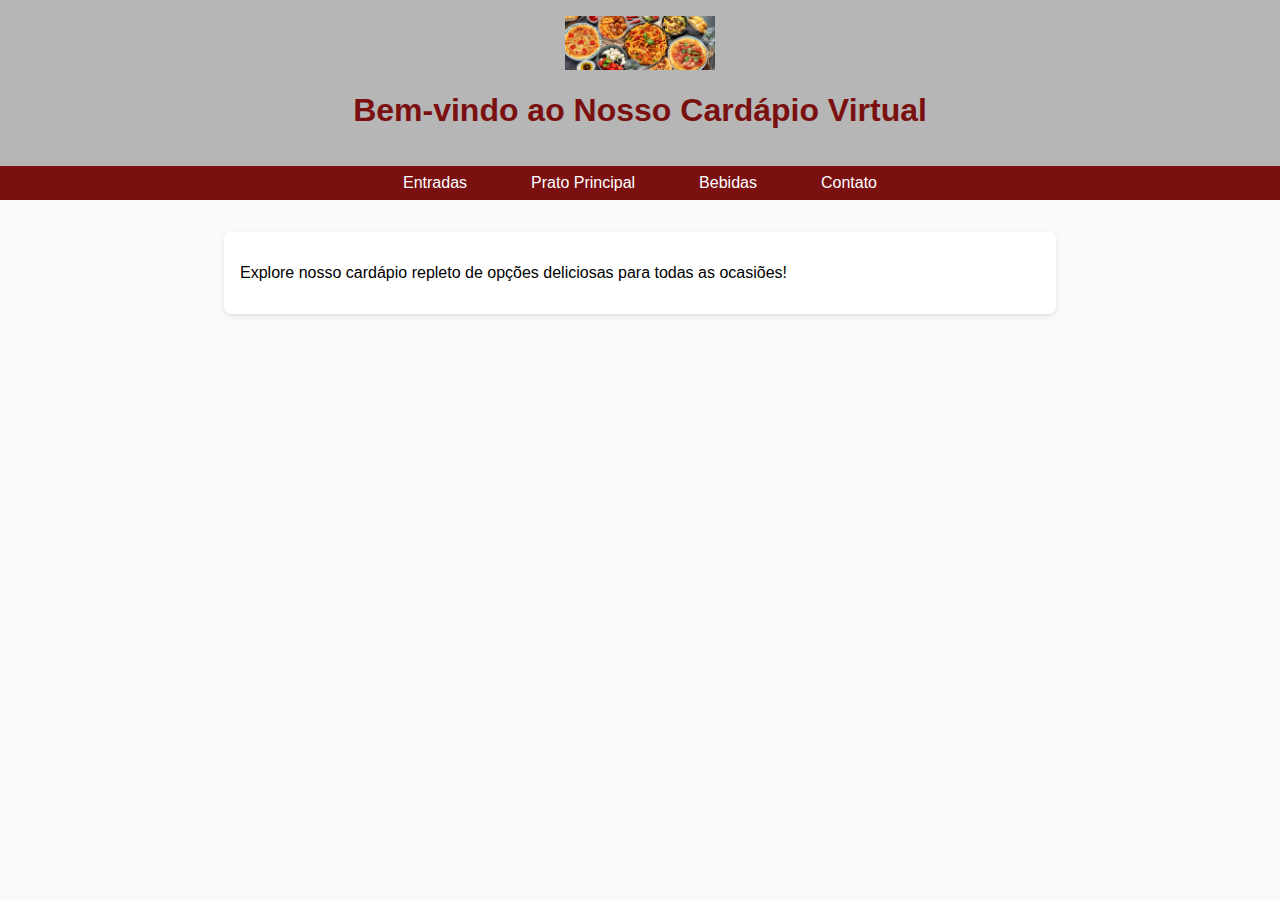
<file: Cardápio/index.html>
<!DOCTYPE html>
<html lang="pt-BR">
<head>
    <meta charset="UTF-8">
    <meta name="viewport" content="width=device-width, initial-scale=1.0">
    <link rel="stylesheet" href="styles.css">
    <title>Cardápio Virtual</title>
</head>
<body>
    <header>
        <a href="index.html">
            <img src="imagens/comida.jpg" alt="Logo do Restaurante" class="logo">
        </a>
        <h1>Bem-vindo ao Nosso Cardápio Virtual</h1>
    </header>
    <nav>
        <ul>
            <li><a href="entradas.html">Entradas</a></li>
            <li><a href="prato_principal.html">Prato Principal</a></li>
            <li><a href="bebidas.html">Bebidas</a></li>
            <li><a href="contato.html">Contato</a></li>
        </ul>
    </nav>
    <div class="content">
        <p>Explore nosso cardápio repleto de opções deliciosas para todas 
            as ocasiões!</p>
    </div>
</body>
</html>
</file>
<file: Cardápio/styles.css>
body {
    font-family: Arial, sans-serif;
    margin: 0;
    padding: 0;
    background-color: #f9f9f9;
}
header {
    background-color: #b6b6b6;
    color:#7A1010;
    text-align: center;
    padding: 1rem 0;
}
nav ul {
    list-style: none;
    padding: 0;
    margin: 0;
    background-color: #7A1010;
    display: flex;
    justify-content: center;
}

nav ul li {
    margin: 0 1rem;
}

nav ul li a {
    color: white;
    text-decoration: none;
    padding: 0.5rem 1rem;
    display: block;
}

nav ul li a:hover {
    background-color: #555;
}

.content {
    max-width: 800px;
    margin: 2rem auto;
    padding: 1rem;
    background: white;
    border-radius: 8px;
    box-shadow: 0 2px 5px rgba(0, 0, 0, 0.1);
}

table {
    width: 100%;
    border-collapse: collapse;
    margin-top: 1rem;
}

th, td {
    border: 1px solid #ccc;
    padding: 8px;
    text-align: left;
}

th {
    background-color: #f4f4f4;
}
.menu-img {
    width: 100px;
    height: auto;
    border-radius: 8px;
}

.logo {
    width: 150px;
    height: auto;
    display: block;
    margin: 0 auto 1rem;
}
</file>
